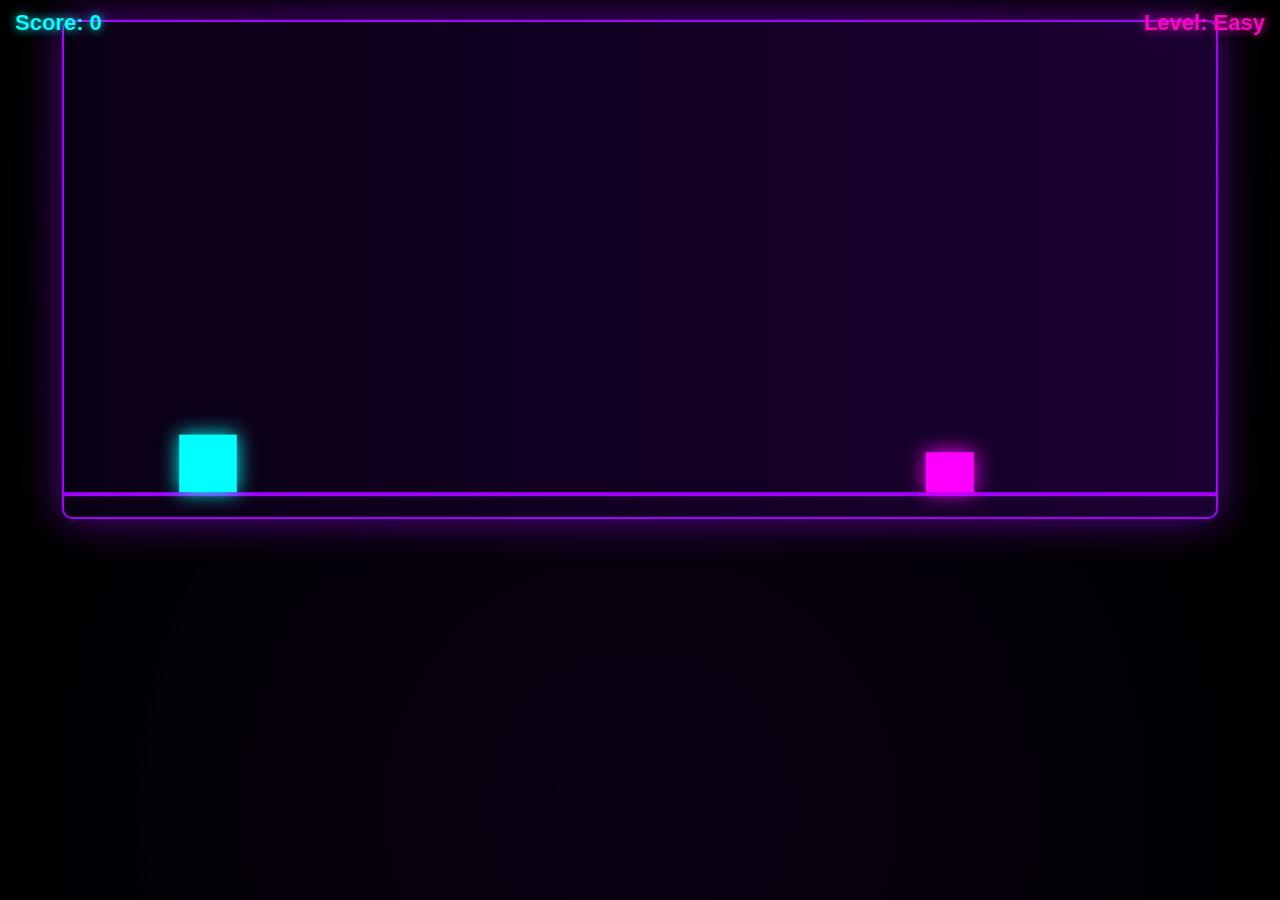
<file: games/cyber.html>
<!DOCTYPE html>
<html lang="en">
<head>
<meta charset="UTF-8">
<meta name="viewport" content="width=device-width, initial-scale=1.0">
<title>Cyber Runner</title>
<style>
  *{margin:0;padding:0;box-sizing:border-box}
  body{
    background:radial-gradient(circle at center,#0a0014,#000);
    overflow:hidden;
    font-family:'Segoe UI',sans-serif;
    color:#fff;
  }
  canvas{
    display:block;
    margin:20px auto;
    background:linear-gradient(90deg,#0a0014,#1b0032);
    border:2px solid #a200ff;
    box-shadow:0 0 40px #a200ff88;
    border-radius:10px;
  }
  #scoreBox{
    position:fixed;top:10px;left:15px;
    font-size:clamp(16px,3vw,22px);
    font-weight:bold;
    color:#00ffff;
    text-shadow:0 0 10px #00ffff;
  }
  #levelBox{
    position:fixed;top:10px;right:15px;
    font-size:clamp(16px,3vw,22px);
    font-weight:bold;
    color:#ff00c8;
    text-shadow:0 0 10px #ff00c8;
  }
  #gameOver{
    position:fixed;top:50%;left:50%;
    transform:translate(-50%,-50%);
    text-align:center;
    display:none;
    color:#ff00c8;
    text-shadow:0 0 20px #ff00c8;
  }
  #gameOver h2{
    font-size:clamp(24px,5vw,36px);
    margin-bottom:15px;
  }
  #restartBtn{
    padding:10px 25px;
    border:none;
    background:linear-gradient(90deg,#a200ff,#00ffff);
    color:white;font-weight:bold;
    border-radius:8px;
    cursor:pointer;
    transition:.3s;
    font-size:clamp(14px,3vw,18px);
  }
  #restartBtn:hover{
    transform:scale(1.1);
    box-shadow:0 0 15px #00ffff;
  }
</style>
</head>
<body>
<canvas id="gameCanvas"></canvas>
<div id="scoreBox">Score: 0</div>
<div id="levelBox">Level: Easy</div>
<div id="gameOver">
  <h2>GAME OVER</h2>
  <button id="restartBtn">Restart</button>
</div>

<script>
const canvas=document.getElementById('gameCanvas');
const ctx=canvas.getContext('2d');
let cw,ch;
function resizeCanvas(){
  cw=window.innerWidth*0.9;
  ch=window.innerHeight*0.55;
  canvas.width=cw;canvas.height=ch;
}
resizeCanvas();
window.addEventListener('resize',resizeCanvas);

let player={x:cw*0.1,y:0,width:cw*0.05,height:cw*0.05,color:'#00ffff',dy:0,jumpForce:ch*0.028,gravity:ch*0.002,grounded:false};
let obstacles=[],frame=0,speed=cw*0.006,score=0,level="Easy",gameOver=false;
let spawnRate=100; // lower = more obstacles

const scoreBox=document.getElementById('scoreBox');
const levelBox=document.getElementById('levelBox');
const gameOverDiv=document.getElementById('gameOver');
const restartBtn=document.getElementById('restartBtn');

document.addEventListener('keydown',e=>{
  if((e.code==='Space'||e.code==='ArrowUp')&&player.grounded&&!gameOver){
    player.dy=-player.jumpForce;player.grounded=false;
  }
});
document.addEventListener('touchstart',()=>{
  if(player.grounded&&!gameOver){
    player.dy=-player.jumpForce;player.grounded=false;
  }
});

function drawPlayer(){
  ctx.fillStyle=player.color;
  ctx.shadowColor='#00ffff';
  ctx.shadowBlur=20;
  ctx.fillRect(player.x,player.y,player.width,player.height);
  ctx.shadowBlur=0;
}
function drawObstacles(){
  ctx.shadowColor='#ff00ff';
  ctx.shadowBlur=20;
  obstacles.forEach(o=>{
    ctx.fillStyle=o.color;
    ctx.fillRect(o.x,o.y,o.width,o.height);
  });
  ctx.shadowBlur=0;
}
function spawnObstacle(){
  const h=ch*(Math.random()*0.1+0.08);
  obstacles.push({
    x:cw,
    y:ch-h-ch*0.05,
    width:cw*(Math.random()*0.04+0.03),
    height:h,
    color:'#ff00ff'
  });
}
function updateDifficulty(){
  if(score<15){level="Easy";speed=cw*0.006;spawnRate=100;}
  else if(score<30){level="Medium";speed=cw*0.0075;spawnRate=80;}
  else if(score<50){level="Hard";speed=cw*0.009;spawnRate=65;}
  else{level="Insane";speed=cw*0.011;spawnRate=55;}
  levelBox.innerText="Level: "+level;
}

function update(){
  if(gameOver)return;
  ctx.clearRect(0,0,cw,ch);
  ctx.fillStyle='#a200ff';
  ctx.fillRect(0,ch-ch*0.05,cw,4);

  player.y+=player.dy;
  if(player.y+player.height<ch-ch*0.05){
    player.dy+=player.gravity;player.grounded=false;
  }else{
    player.y=ch-player.height-ch*0.05;player.dy=0;player.grounded=true;
  }

  obstacles.forEach((o,i)=>{
    o.x-=speed;
    if(o.x+o.width<0){
      obstacles.splice(i,1);
      score++;
      scoreBox.innerText="Score: "+score;
      updateDifficulty();
    }
    if(
      player.x<o.x+o.width&&
      player.x+player.width>o.x&&
      player.y<o.y+o.height&&
      player.y+player.height>o.y
    ){
      gameOver=true;
      gameOverDiv.style.display='block';
    }
  });

  drawPlayer();
  drawObstacles();

  if(frame%spawnRate===0)spawnObstacle();
  frame++;
  requestAnimationFrame(update);
}

restartBtn.addEventListener('click',()=>{
  player.y=ch-player.height-ch*0.05;
  player.dy=0;obstacles=[];frame=0;score=0;
  level="Easy";speed=cw*0.006;spawnRate=100;
  gameOver=false;
  scoreBox.innerText="Score: 0";
  levelBox.innerText="Level: Easy";
  gameOverDiv.style.display='none';
  update();
});
update();
</script>
</body>
</html>
</file>
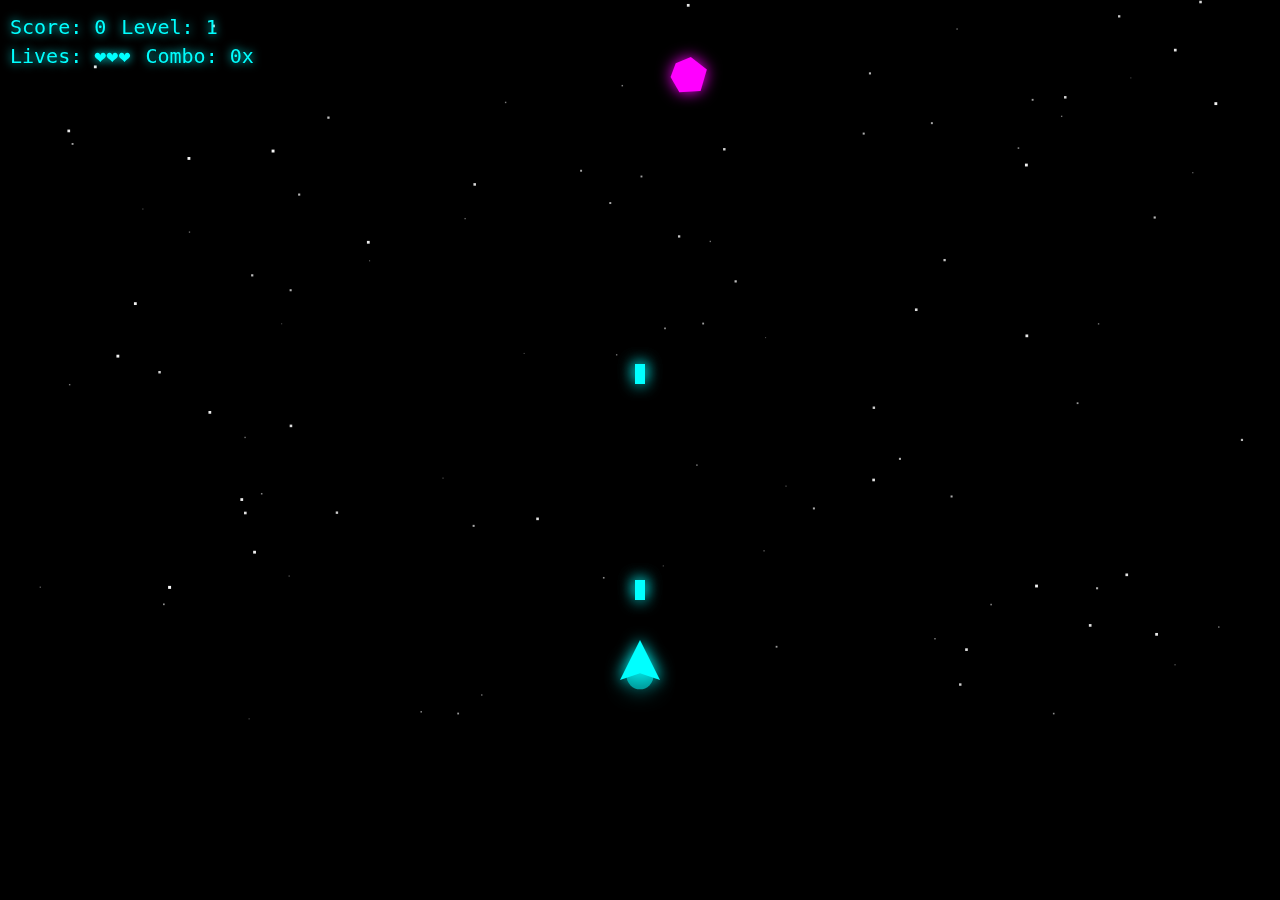
<file: games/shoot.html>
<!DOCTYPE html>
<html lang="en">
<head>
<meta charset="UTF-8">
<meta name="viewport" content="width=device-width, initial-scale=1.0">
<title>Neon Space Shooter</title>
<style>
*{margin:0;padding:0;box-sizing:border-box}
body{background:#000;overflow:hidden;font-family:monospace;color:#0ff;}
canvas{display:block;margin:0 auto;background:#000;}
#hud{position:fixed;top:10px;left:10px;font-size:clamp(14px,2vw,20px);color:#0ff;text-shadow:0 0 10px #0ff;}
#hud div{margin:5px 0;}
.stat{display:inline-block;margin-right:15px;}
#powerup{position:fixed;top:60px;right:10px;color:#0f0;text-shadow:0 0 10px #0f0;font-size:clamp(12px,1.5vw,16px);}
#gameOver{position:fixed;top:50%;left:50%;transform:translate(-50%,-50%);text-align:center;color:#f0f;text-shadow:0 0 20px #f0f;display:none;}
#gameOver h2{font-size:clamp(28px,6vw,48px);margin-bottom:15px;}
#finalStats{margin:20px 0;font-size:clamp(14px,3vw,20px);color:#0ff;}
#restartBtn{padding:12px 30px;border:none;background:linear-gradient(90deg,#f0f,#0ff);color:#000;font-weight:bold;border-radius:8px;cursor:pointer;font-size:clamp(14px,3vw,18px);transition:.3s;}
#restartBtn:hover{transform:scale(1.1);box-shadow:0 0 15px #0ff;}
#levelUp{position:fixed;top:50%;left:50%;transform:translate(-50%,-50%);font-size:clamp(24px,5vw,36px);color:#0f0;text-shadow:0 0 30px #0f0;display:none;pointer-events:none;font-weight:bold;}
</style>
</head>
<body>
<canvas id="game"></canvas>
<div id="hud">
  <div><span class="stat">Score: <span id="score">0</span></span><span class="stat">Level: <span id="level">1</span></span></div>
  <div><span class="stat">Lives: <span id="lives">❤❤❤</span></span><span class="stat">Combo: <span id="combo">0</span>x</span></div>
</div>
<div id="powerup"></div>
<div id="levelUp">LEVEL UP!</div>
<div id="gameOver">
  <h2>GAME OVER</h2>
  <div id="finalStats"></div>
  <button id="restartBtn">Restart</button>
</div>

<script>
const canvas=document.getElementById('game');
const ctx=canvas.getContext('2d');

let cw,ch;
function resizeCanvas(){cw=window.innerWidth*0.95;ch=window.innerHeight*0.8;canvas.width=cw;canvas.height=ch;}
resizeCanvas();
window.addEventListener('resize',resizeCanvas);

// Player
let player={x:0,y:0,width:40,height:40,color:'#0ff',speed:7,fireRate:300,multiShot:1,shield:false,shieldTime:0};
player.x=cw/2-player.width/2;
player.y=ch-80;

// Controls
let keys={left:false,right:false};
document.addEventListener('keydown',e=>{if(e.key==='ArrowLeft') keys.left=true; if(e.key==='ArrowRight') keys.right=true;});
document.addEventListener('keyup',e=>{if(e.key==='ArrowLeft') keys.left=false; if(e.key==='ArrowRight') keys.right=false;});

// Touch support
let touchX=null;
canvas.addEventListener('touchstart',e=>{touchX=e.touches[0].clientX;});
canvas.addEventListener('touchmove',e=>{touchX=e.touches[0].clientX;});
canvas.addEventListener('touchend',()=>{touchX=null;});

// Bullets
let bullets=[];
function shoot(){
  if(player.multiShot===1){
    bullets.push({x:player.x+player.width/2-5,y:player.y,width:10,height:20,color:'#0ff'});
  }else if(player.multiShot===2){
    bullets.push({x:player.x+5,y:player.y,width:8,height:18,color:'#0ff'});
    bullets.push({x:player.x+player.width-13,y:player.y,width:8,height:18,color:'#0ff'});
  }else if(player.multiShot>=3){
    bullets.push({x:player.x+player.width/2-4,y:player.y,width:8,height:18,color:'#0ff'});
    bullets.push({x:player.x+5,y:player.y,width:8,height:18,color:'#0ff'});
    bullets.push({x:player.x+player.width-13,y:player.y,width:8,height:18,color:'#0ff'});
  }
}
let shootInterval=setInterval(shoot,player.fireRate);

// Enemies
let enemies=[];
let enemySpawnRate=90;
let enemySpeed=2;
function spawnEnemy(){
  const width=Math.random()*30+30;
  const height=width;
  const speed=enemySpeed+(Math.random()*1.5);
  enemies.push({x:Math.random()*(cw-width),y:-height,width,height,color:'#f0f',speed,hp:1});
}

// Power-ups
let powerups=[];
function spawnPowerup(x,y){
  const types=['multishot','speed','shield','rapid'];
  const type=types[Math.floor(Math.random()*types.length)];
  const colors={multishot:'#0f0',speed:'#ff0',shield:'#00f',rapid:'#f80'};
  powerups.push({x,y,width:25,height:25,type,color:colors[type],speed:2});
}

// Particle effects
let particles=[];
function createExplosion(x,y,color,count=15){
  for(let i=0;i<count;i++){
    particles.push({
      x,y,
      vx:(Math.random()-0.5)*8,
      vy:(Math.random()-0.5)*8,
      size:Math.random()*4+2,
      color,
      life:1,
      decay:Math.random()*0.02+0.01
    });
  }
}

// Star field background
let stars=[];
for(let i=0;i<100;i++){
  stars.push({
    x:Math.random()*cw,
    y:Math.random()*ch,
    size:Math.random()*2+1,
    speed:Math.random()*0.5+0.5
  });
}

// Game stats
let score=0;
let level=1;
let lives=3;
let combo=0;
let comboTimer=0;
let highScore=0;
let gameOver=false;

const scoreEl=document.getElementById('score');
const levelEl=document.getElementById('level');
const livesEl=document.getElementById('lives');
const comboEl=document.getElementById('combo');
const powerupEl=document.getElementById('powerup');
const levelUpEl=document.getElementById('levelUp');
const gameOverDiv=document.getElementById('gameOver');
const finalStatsEl=document.getElementById('finalStats');
const restartBtn=document.getElementById('restartBtn');
restartBtn.addEventListener('click',()=>{resetGame();});

// Game Loop
let frame=0;
let lastTime=0;

function updateHUD(){
  scoreEl.textContent=score;
  levelEl.textContent=level;
  livesEl.textContent='❤'.repeat(lives);
  comboEl.textContent=combo;
}

function levelUp(){
  level++;
  levelEl.textContent=level;
  enemySpeed+=0.3;
  enemySpawnRate=Math.max(30,enemySpawnRate-8);
  
  levelUpEl.style.display='block';
  setTimeout(()=>{levelUpEl.style.display='none';},1500);
}

function collectPowerup(type){
  powerupEl.textContent='';
  
  if(type==='multishot'){
    player.multiShot=Math.min(3,player.multiShot+1);
    powerupEl.textContent='🔫 Multi-Shot! x'+player.multiShot;
    setTimeout(()=>{
      player.multiShot=Math.max(1,player.multiShot-1);
      if(player.multiShot===1) powerupEl.textContent='';
    },10000);
  }else if(type==='speed'){
    player.speed=10;
    powerupEl.textContent='⚡ Speed Boost!';
    setTimeout(()=>{player.speed=7;powerupEl.textContent='';},8000);
  }else if(type==='shield'){
    player.shield=true;
    player.shieldTime=200;
    powerupEl.textContent='🛡️ Shield Active!';
  }else if(type==='rapid'){
    clearInterval(shootInterval);
    player.fireRate=150;
    shootInterval=setInterval(shoot,player.fireRate);
    powerupEl.textContent='🔥 Rapid Fire!';
    setTimeout(()=>{
      clearInterval(shootInterval);
      player.fireRate=300;
      shootInterval=setInterval(shoot,player.fireRate);
      powerupEl.textContent='';
    },8000);
  }
  
  setTimeout(()=>{if(!player.shield)powerupEl.textContent='';},500);
}

function loop(currentTime){
  if(gameOver) return;
  
  const deltaTime=currentTime-lastTime;
  lastTime=currentTime;
  
  ctx.clearRect(0,0,cw,ch);

  // Draw star field
  stars.forEach(s=>{
    s.y+=s.speed*(1+level*0.1);
    if(s.y>ch){s.y=0;s.x=Math.random()*cw;}
    ctx.fillStyle='rgba(255,255,255,'+s.size/3+')';
    ctx.fillRect(s.x,s.y,s.size,s.size);
  });

  // Move player
  if(keys.left) player.x-=player.speed;
  if(keys.right) player.x+=player.speed;
  if(touchX!==null) player.x=touchX-player.width/2;
  if(player.x<0) player.x=0;
  if(player.x+player.width>cw) player.x=cw-player.width;

  // Draw shield
  if(player.shield){
    player.shieldTime--;
    if(player.shieldTime<=0){
      player.shield=false;
      powerupEl.textContent='';
    }
    ctx.strokeStyle='rgba(0,100,255,0.5)';
    ctx.shadowColor='#00f';
    ctx.shadowBlur=20;
    ctx.lineWidth=3;
    ctx.beginPath();
    ctx.arc(player.x+player.width/2,player.y+player.height/2,player.width,0,Math.PI*2);
    ctx.stroke();
    ctx.shadowBlur=0;
  }

  // Draw player (spaceship)
  ctx.save();
  ctx.translate(player.x+player.width/2,player.y+player.height/2);
  ctx.fillStyle=player.color;
  ctx.shadowColor=player.color;
  ctx.shadowBlur=15;
  ctx.beginPath();
  ctx.moveTo(0,-player.height/2);
  ctx.lineTo(-player.width/2,player.height/2);
  ctx.lineTo(0,player.height/3);
  ctx.lineTo(player.width/2,player.height/2);
  ctx.closePath();
  ctx.fill();
  
  // Engine glow
  ctx.fillStyle='rgba(0,255,255,'+(0.3+Math.random()*0.3)+')';
  ctx.shadowBlur=20;
  ctx.beginPath();
  ctx.arc(0,player.height/2.5,player.width/3,0,Math.PI*2);
  ctx.fill();
  
  ctx.shadowBlur=0;
  ctx.restore();

  // Move bullets (laser beams)
  for(let i=bullets.length-1;i>=0;i--){
    const b=bullets[i];
    b.y-=12;
    ctx.fillStyle=b.color;
    ctx.shadowColor=b.color;
    ctx.shadowBlur=15;
    ctx.fillRect(b.x,b.y,b.width,b.height);
    const grad=ctx.createLinearGradient(b.x,b.y,b.x,b.y+b.height);
    grad.addColorStop(0,'rgba(0,255,255,0.8)');
    grad.addColorStop(1,'rgba(0,255,255,0.2)');
    ctx.fillStyle=grad;
    ctx.fillRect(b.x,b.y,b.width,b.height);
    ctx.shadowBlur=0;
    if(b.y+b.height<0) bullets.splice(i,1);
  }

  // Spawn enemies
  if(frame%enemySpawnRate===0) spawnEnemy();

  // Move & draw enemies (asteroids/crystals)
  for(let i=enemies.length-1;i>=0;i--){
    const e=enemies[i];
    e.y+=e.speed;
    e.rotation=(e.rotation||0)+0.02;
    
    ctx.save();
    ctx.translate(e.x+e.width/2,e.y+e.height/2);
    ctx.rotate(e.rotation);
    ctx.fillStyle=e.color;
    ctx.shadowColor=e.color;
    ctx.shadowBlur=15;
    ctx.beginPath();
    const sides=6;
    for(let j=0;j<sides;j++){
      const angle=(j/sides)*Math.PI*2;
      const radius=e.width/2*(0.8+Math.sin(frame*0.05+j)*0.2);
      const x=Math.cos(angle)*radius;
      const y=Math.sin(angle)*radius;
      if(j===0) ctx.moveTo(x,y);
      else ctx.lineTo(x,y);
    }
    ctx.closePath();
    ctx.fill();
    ctx.shadowBlur=0;
    ctx.restore();

    // Collision with bullets
    let hitByBullet=false;
    for(let j=bullets.length-1;j>=0;j--){
      const b=bullets[j];
      if(b.x<e.x+e.width && b.x+b.width>e.x && b.y<e.y+e.height && b.y+b.height>e.y){
        bullets.splice(j,1);
        e.hp--;
        if(e.hp<=0){
          hitByBullet=true;
          combo++;
          comboTimer=60;
          score+=combo;
          updateHUD();
          createExplosion(e.x+e.width/2,e.y+e.height/2,'#f0f',20);
          
          // Spawn powerup chance
          if(Math.random()<0.15){
            spawnPowerup(e.x+e.width/2,e.y+e.height/2);
          }
          
          // Level up every 50 points
          if(score>0 && score%50===0){
            levelUp();
          }
        }
        break;
      }
    }
    if(hitByBullet){
      enemies.splice(i,1);
      continue;
    }

    // Collision with player
    if(player.x<e.x+e.width && player.x+player.width>e.x && player.y<e.y+e.height && player.y+player.height>e.y){
      if(player.shield){
        player.shield=false;
        player.shieldTime=0;
        powerupEl.textContent='';
        createExplosion(e.x+e.width/2,e.y+e.height/2,'#00f',15);
        enemies.splice(i,1);
      }else{
        lives--;
        combo=0;
        updateHUD();
        createExplosion(player.x+player.width/2,player.y+player.height/2,'#0ff',30);
        enemies.splice(i,1);
        
        if(lives<=0){
          gameOver=true;
          highScore=Math.max(highScore,score);
          finalStatsEl.innerHTML=`Final Score: ${score}<br>Level Reached: ${level}<br>High Score: ${highScore}`;
          gameOverDiv.style.display='block';
        }else{
          player.x=cw/2-player.width/2;
          player.y=ch-80;
        }
      }
    }

    // Remove offscreen enemies
    if(e.y>ch+50) {
      enemies.splice(i,1);
      combo=0;
      updateHUD();
    }
  }

  // Update combo timer
  if(comboTimer>0){
    comboTimer--;
  }else if(combo>0){
    combo=0;
    updateHUD();
  }

  // Move and draw powerups
  for(let i=powerups.length-1;i>=0;i--){
    const p=powerups[i];
    p.y+=p.speed;
    
    ctx.save();
    ctx.translate(p.x,p.y);
    ctx.rotate(frame*0.05);
    ctx.fillStyle=p.color;
    ctx.shadowColor=p.color;
    ctx.shadowBlur=20;
    ctx.fillRect(-p.width/2,-p.height/2,p.width,p.height);
    ctx.strokeStyle='#fff';
    ctx.lineWidth=2;
    ctx.strokeRect(-p.width/2,-p.height/2,p.width,p.height);
    ctx.shadowBlur=0;
    ctx.restore();
    
    // Collision with player
    if(player.x<p.x+p.width/2 && player.x+player.width>p.x-p.width/2 && 
       player.y<p.y+p.height/2 && player.y+player.height>p.y-p.height/2){
      collectPowerup(p.type);
      createExplosion(p.x,p.y,p.color,10);
      powerups.splice(i,1);
    }
    
    if(p.y>ch+50) powerups.splice(i,1);
  }

  // Update and draw particles
  for(let i=particles.length-1;i>=0;i--){
    const p=particles[i];
    p.x+=p.vx;
    p.y+=p.vy;
    p.life-=p.decay;
    
    if(p.life<=0){
      particles.splice(i,1);
      continue;
    }
    
    ctx.fillStyle=p.color.replace(')',','+p.life+')').replace('rgb','rgba');
    ctx.shadowColor=p.color;
    ctx.shadowBlur=10;
    ctx.beginPath();
    ctx.arc(p.x,p.y,p.size*p.life,0,Math.PI*2);
    ctx.fill();
    ctx.shadowBlur=0;
  }

  frame++;
  requestAnimationFrame(loop);
}

function resetGame(){
  bullets=[];enemies=[];particles=[];powerups=[];
  score=0;level=1;lives=3;combo=0;comboTimer=0;gameOver=false;frame=0;
  enemySpawnRate=90;enemySpeed=2;
  player.x=cw/2-player.width/2;player.y=ch-80;
  player.speed=7;player.multiShot=1;player.shield=false;player.shieldTime=0;
  clearInterval(shootInterval);
  player.fireRate=300;
  shootInterval=setInterval(shoot,player.fireRate);
  updateHUD();
  powerupEl.textContent='';
  gameOverDiv.style.display='none';
  stars=[];
  for(let i=0;i<100;i++){
    stars.push({
      x:Math.random()*cw,
      y:Math.random()*ch,
      size:Math.random()*2+1,
      speed:Math.random()*0.5+0.5
    });
  }
  lastTime=performance.now();
  requestAnimationFrame(loop);
}

updateHUD();
lastTime=performance.now();
requestAnimationFrame(loop);
</script>
</body>
</html>
</file>
